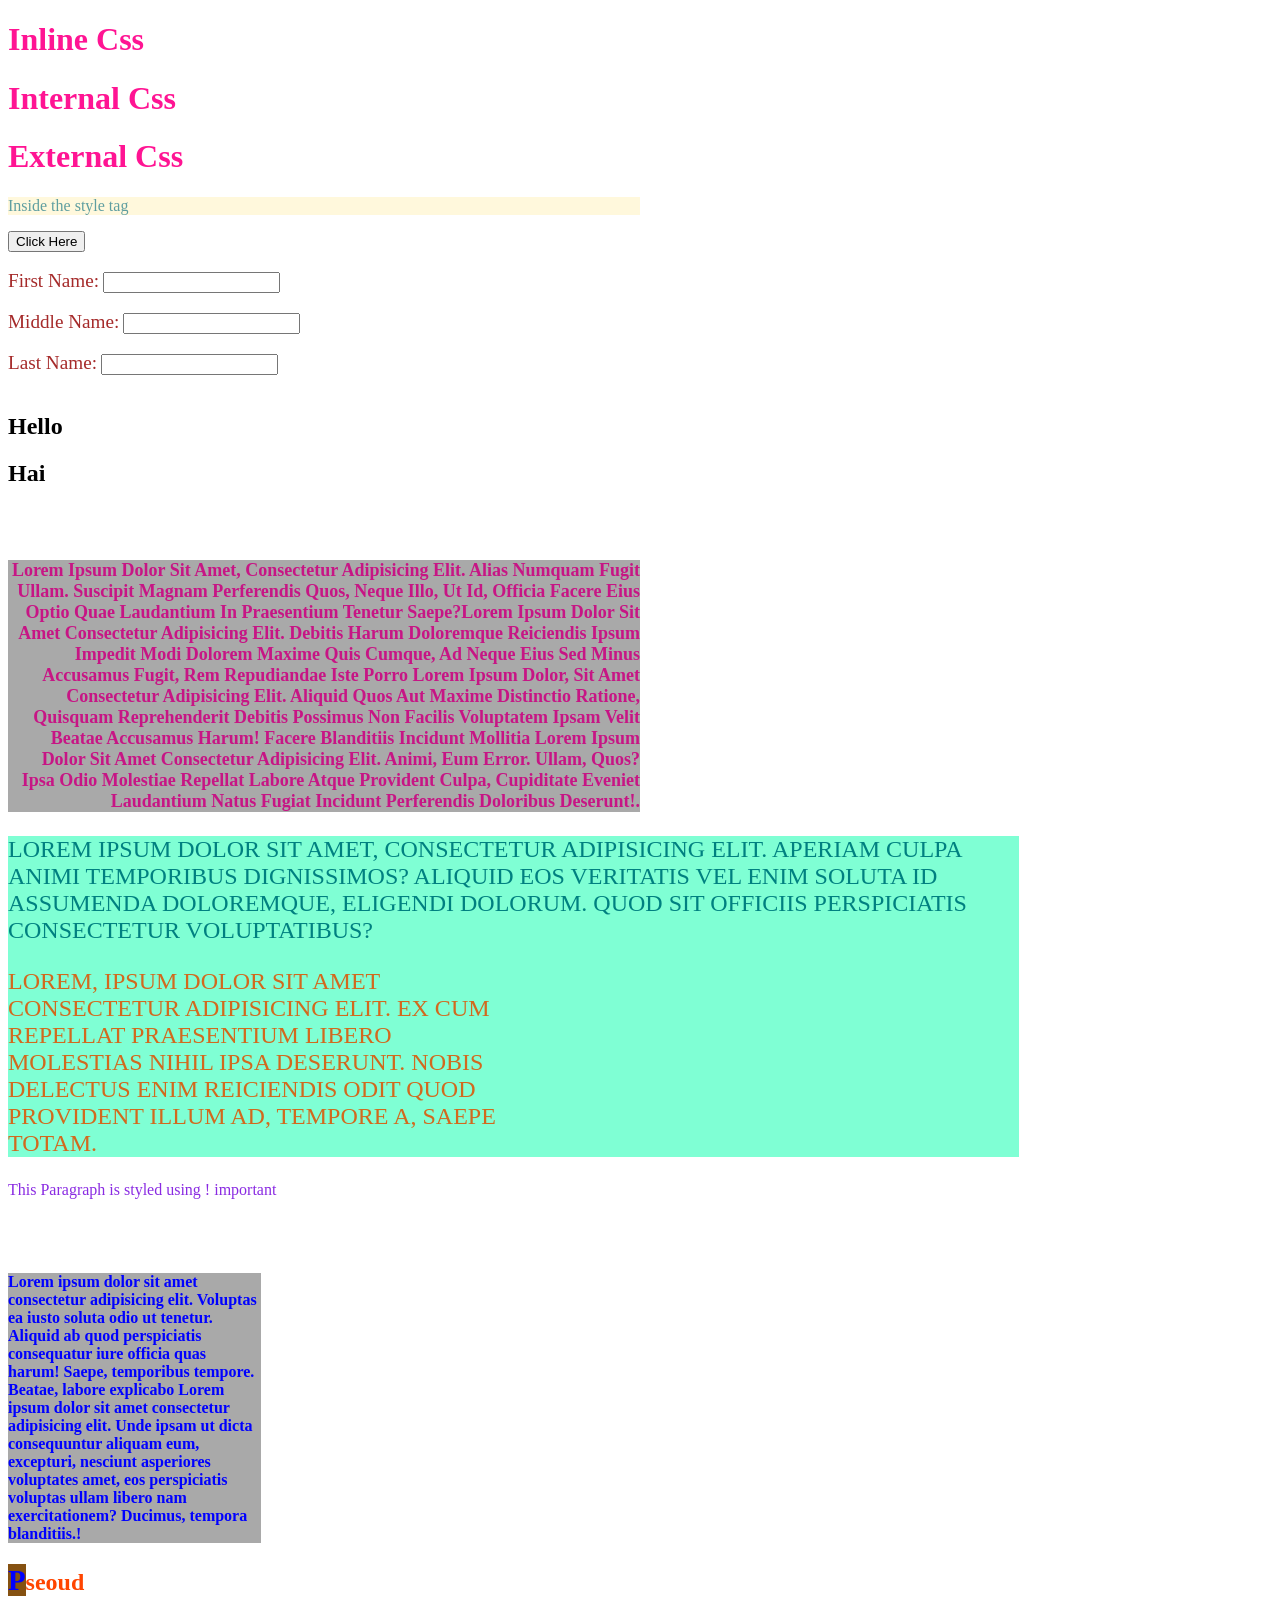
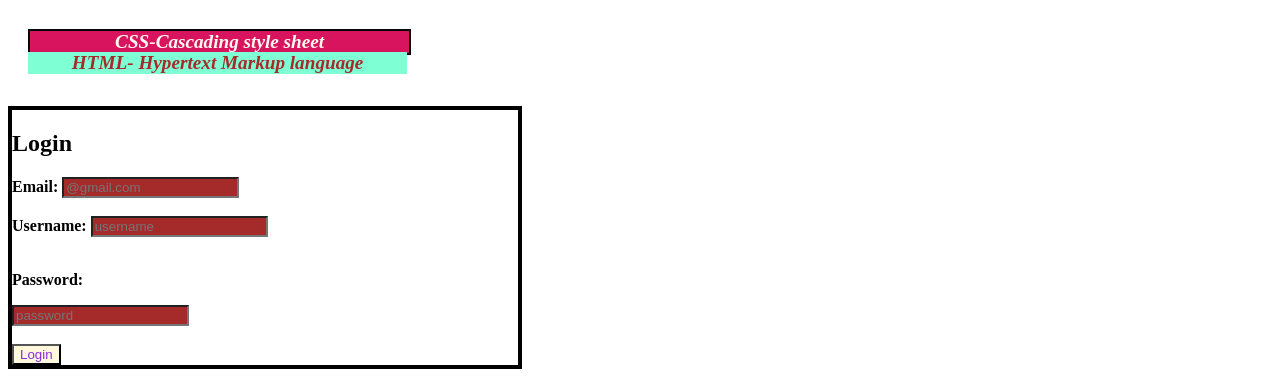
<file: 09-01-2026/index.html>
<!DOCTYPE html>
<html lang="en">

<head>
    <meta charset="UTF-8">
    <meta name="viewport" content="width=device-width, initial-scale=1.0">
    <title>Document</title>
    <link rel="stylesheet" href="./index.css">
    <style>
        button:hover {
            color: blue;
            font-size: larger;
            background-color: aquamarine;
        }

        input:hover {
            color: blueviolet;
            background-color: aquamarine;
            font-size: larger;
        }

        h2::before {
            color: blue;
            background-color: antiquewhite;

        }

        .box {
            color: cadetblue;
            background-color: cornsilk;
        }


        .cls {
            color: lawngreen !important
        }
    </style>

</head>

<body>
    <h1 style="color: deeppink;">Inline Css</h1>
    <h1 style="color: deeppink;">Internal Css</h1>
    <h1 style="color: deeppink;">External Css</h1>

    <div class="box" style="width:50%">
        <p>Inside the style tag</p>
    </div>

    <button>Click Here</button>

    <br>
    <br>

    <label style="color: brown; font-size: larger; font-family: 'Times New Roman', Times, serif;">First Name:</label>
    <input type="text" value="">
    <br>
    <br>
    <label style="color: brown;  font-size: larger; font-family: 'Times New Roman', Times, serif;">Middle Name:</label>
    <input type="text" value="">
    <br>
    <br>
    <label style="color: brown;  font-size: larger; font-family: 'Times New Roman', Times, serif;">Last Name:</label>
    <input type="text" value="">

    <br>
    <br>

    <h2>Hello</h2>
    <h2>Hai</h2>

    <br>
    <br>

    <h3 style="color:mediumvioletred; background-color:darkgray; font-size:large; 
        font-family: 'Times New Roman', Times, serif; text-align:right; text-transform: capitalize; width:50% ">
        Lorem ipsum dolor sit amet, consectetur adipisicing elit. Alias numquam fugit ullam. Suscipit magnam
        perferendis
        quos, neque illo, ut id, officia facere eius optio quae laudantium in praesentium tenetur saepe?Lorem ipsum
        dolor sit amet consectetur adipisicing elit. Debitis harum doloremque reiciendis ipsum impedit modi dolorem
        maxime quis cumque, ad neque eius sed minus accusamus fugit, rem repudiandae iste porro Lorem ipsum dolor, sit
        amet consectetur adipisicing elit. Aliquid quos aut maxime distinctio ratione, quisquam reprehenderit debitis
        possimus non facilis voluptatem ipsam velit beatae accusamus harum! Facere blanditiis incidunt mollitia Lorem
        ipsum dolor sit amet consectetur adipisicing elit. Animi, eum error. Ullam, quos? Ipsa odio molestiae repellat
        labore atque provident culpa, cupiditate eveniet laudantium natus fugiat incidunt perferendis doloribus
        deserunt!.</h3>

    <div style="color:teal; background-color:aquamarine; font-size:x-large; 
        font-family:cursive 'Times New Roman', Times, serif; text-align:left; text-transform:uppercase; width:80% ">
        <p>Lorem ipsum dolor sit amet, consectetur adipisicing elit. Aperiam culpa animi temporibus
            dignissimos? Aliquid eos veritatis vel enim soluta id assumenda doloremque, eligendi dolorum. Quod sit
            officiis perspiciatis consectetur voluptatibus?</p>

        <p style="width:50%; color: chocolate;"> Lorem, ipsum dolor sit amet consectetur adipisicing elit. Ex cum
            repellat praesentium libero molestias nihil ipsa deserunt. Nobis delectus enim reiciendis odit quod
            provident illum ad, tempore a, saepe totam.</p>

    </div>

    <!-- <h1>! important </h1> -->

    <p id="id" class="cls" style="color: rgb(35, 109, 32) ;">This Paragraph is styled using ! important</p>

    <br>
    <br>

    <h4 id="id1" class="text">Lorem ipsum dolor sit amet consectetur adipisicing elit. Voluptas ea iusto soluta odio ut
        tenetur. Aliquid ab
        quod perspiciatis consequatur iure officia quas harum! Saepe, temporibus tempore. Beatae, labore explicabo Lorem
        ipsum dolor sit amet consectetur adipisicing elit. Unde ipsam ut dicta consequuntur aliquam eum, excepturi,
        nesciunt asperiores voluptates amet, eos perspiciatis voluptas ullam libero nam exercitationem? Ducimus, tempora
        blanditiis.!</h4>

    <h2 class="a">Pseoud</h2>

    <h5
        style="color: floralwhite; background-color:rgb(216, 20, 95);width:30%; font-size: larger; font-style: italic; text-align: center; border: 2px solid rgb(7, 7, 7); margin-left: 20px;">
        CSS-Cascading style sheet
    
    </h5>

    <h5
        style="color:brown; background-color: aquamarine; font-size: larger; font-style: italic; width:30%; margin-top: -35px; text-align: center; margin-left:20px ;">
        HTML- Hypertext Markup language
    
    </h5>

    <div style="border: 4px solid black; width:40%">
        <h2>Login</h2>

        <label style="color:black"><b>Email:</b></label>
        <input style="color:white; background-color: brown ;"type="email" placeholder="@gmail.com">

        <br>
        <br>

        <label style="color:black"><b>Username:</b></label>
        <input style="color:white; background-color: brown ;" type="text" placeholder="username">

        <br>
        <br>

        <label style="color:black"><p><b>Password:</b></p></label>
        <input style="color:white; background-color: brown;" type="password" placeholder="password">

        <br>
        <br>
        
        <button style="color:blueviolet; background-color: cornsilk;">Login</button>

    </div>


</body>

</html>
</file>
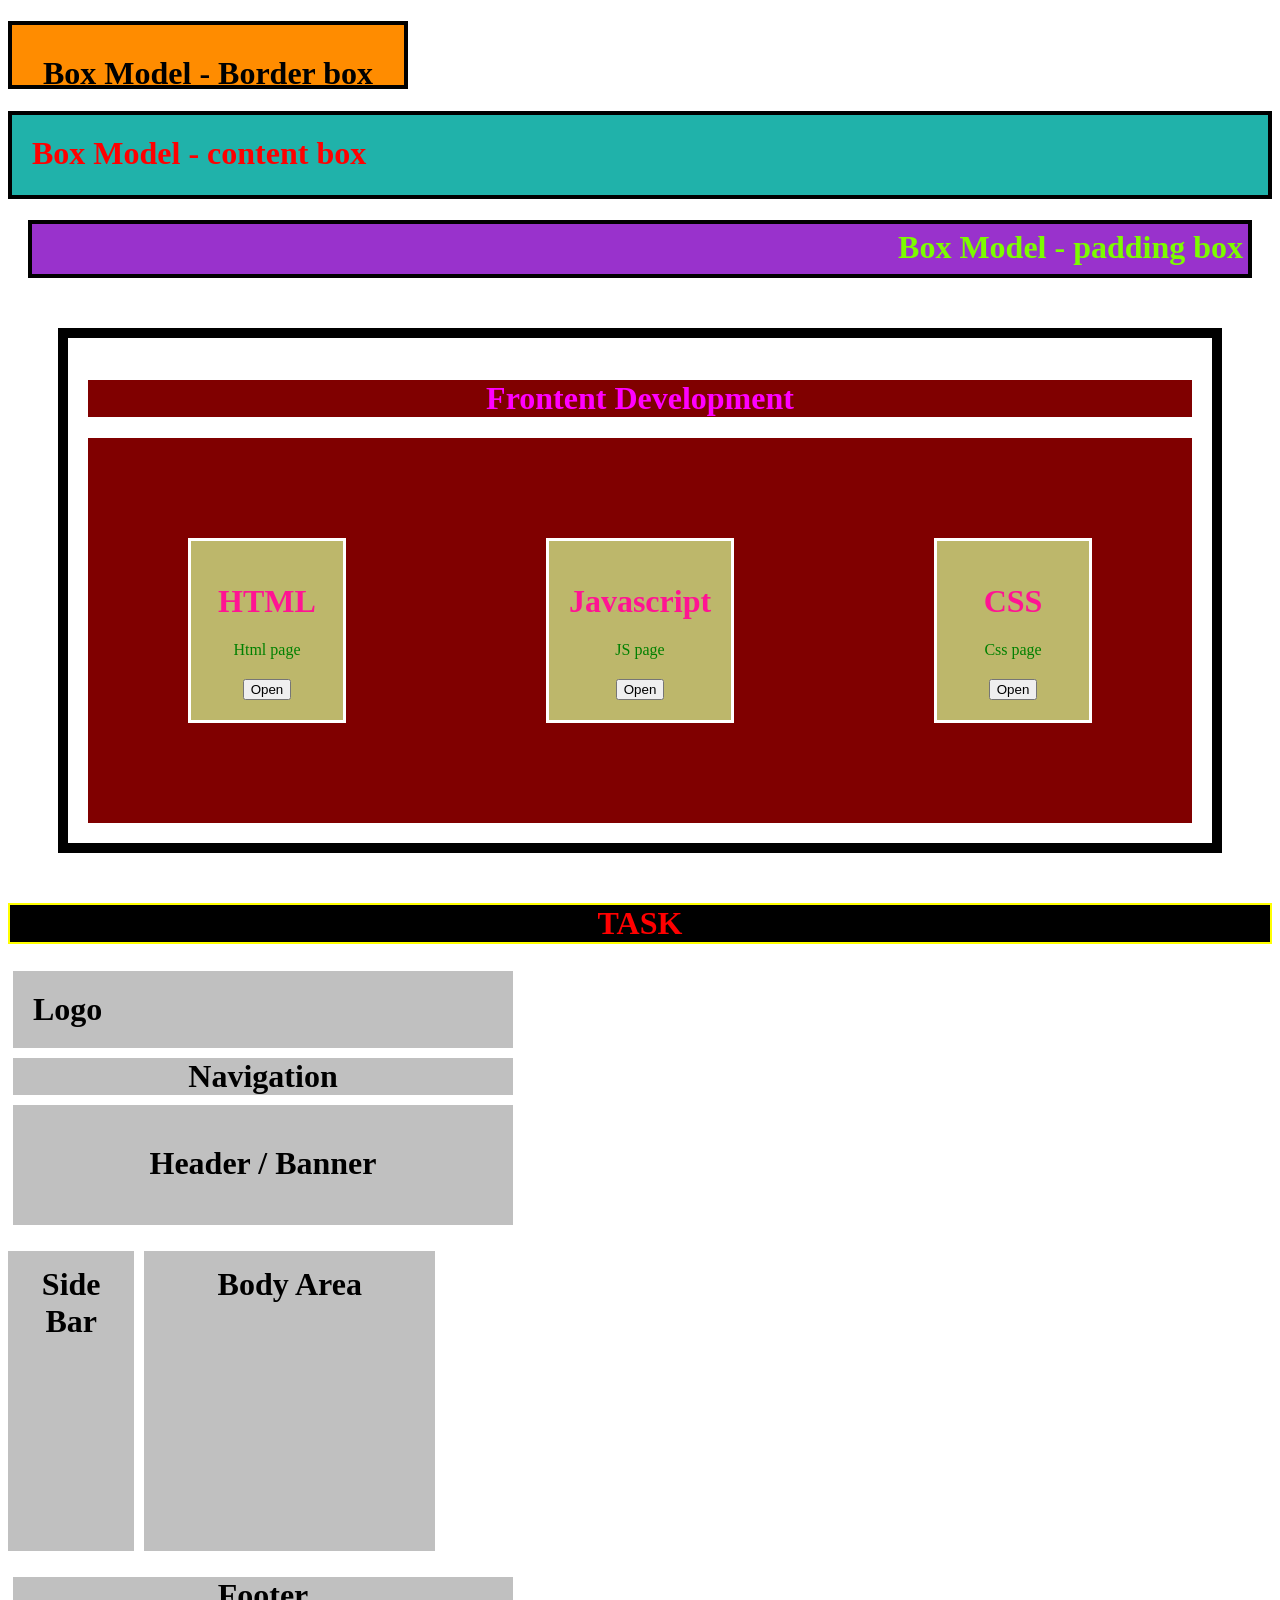
<file: 12-01-2026/index.html>
<!DOCTYPE html>
<html lang="en">
<head>
    <meta charset="UTF-8">
    <meta name="viewport" content="width=device-width, initial-scale=1.0">
    <title>css</title>
    <link rel="stylesheet" href="./index.css">

    <style>

        /* body{
                background-color: aquamarine;
                font-family:monospace;
            } */

            #id1{
                 
                /* color:red; */
                background-color: darkorange;
                width: 400px;
                height: 50px;
                padding: 30px;
                border: 4px solid black;
                box-sizing: border-box;
            }

            #id2{

                color:red;
                background-color:lightseagreen;
                min-width: 200px;
                min-height: 40px;
                padding: 20px;
                border: 4px solid black;
                box-sizing: content-box;
            }
          
            #id3{

                color:lawngreen;
                background-color:darkorchid;
                min-width: 200px;
                min-height: 40px;
                padding: 20px;
                border: 4px solid black;
                padding: 5px;
                margin: 20px;
            }

            .a1{
                color: deeppink;
                width: 500px;
                padding: 20px;
                border: 3px solid white;
                margin: 100px;
                background-color: darkkhaki;
                text-align: center;
            }

            .a1 h2{
                color: fuchsia;
                margin-left: 20px;
            }

            .a1 p{

                margin-bottom: 20px;
                color:green
            }

            button:hover{

                color: blue;
                background-color: cornflowerblue;
            }

/*  */
             .b1{
                color: deeppink;
                width: 500px;
                padding: 20px;
                border: 3px solid white;
                margin: 100px;
                background-color: darkkhaki;
                text-align: center;
            }

            .b1 h2{
                color: fuchsia;
                margin-left: 20px;
            }

            .b1 p{

                margin-bottom: 20px;
                color:green
            }

            

            /*  */

             .c1{
                color: deeppink;
                width: 500px;
                padding: 20px;
                border: 3px solid white;
                margin: 100px;
                background-color: darkkhaki;
                text-align: center; 
            }

            .c1 h2{
                color: fuchsia;
                margin-left: 20px;
            }

            .c1 p{

                margin-bottom: 20px;
                color:green
            } 

            /*  */

            .sub{

                display:flex;
                background-color:maroon;
                justify-content: flex-end;
                align-items: center
                
            }

         
        
        </style>

</head>
<body>
         
       <h1 id="id1" style="text-align: center;">Box Model - Border box </h1>

       <h1 id="id2" style="text-align:left;">Box Model - content box </h1>

       <h1 id="id3" style="text-align: right;">Box Model - padding box </h1>
        
       <div id="web">

        <h1 style="color:fuchsia; background-color:maroon; text-align: center;">Frontent Development</h1>
       

      <div class="sub">

       

       <div class="a1">

        <h1>HTML</h1>
        <p>Html page</p>
        <button>Open</button>
        

    </div>

    <div class="b1">

        <h1>Javascript</h1>
        <p>JS page</p>
        <button>Open</button>

    </div>

    <div class="c1">

        <h1>CSS</h1>
        <p>Css page</p>
        <button>Open</button>

    </div>

     </div>
          </div>

          <!-- TASK-1 -->

          <h1 style="color: red; background-color: black; border: 2px solid yellow; text-align: center;">TASK</h1>
            
            <div class="a">
                <h1 class="l">Logo</h1>
                <h1 class="n">Navigation</h1>
                <h1 class="h">Header / Banner</h1>
            </div>

            <div class="b" >

                <h1 class="s" style="text-align: center;">Side Bar</h1>
                <h1 class="r">Body Area</h1>


            </div>

            <div class="c">

                <h1 class="f">Footer</h1>


            </div>

</body>
</html>
</file>
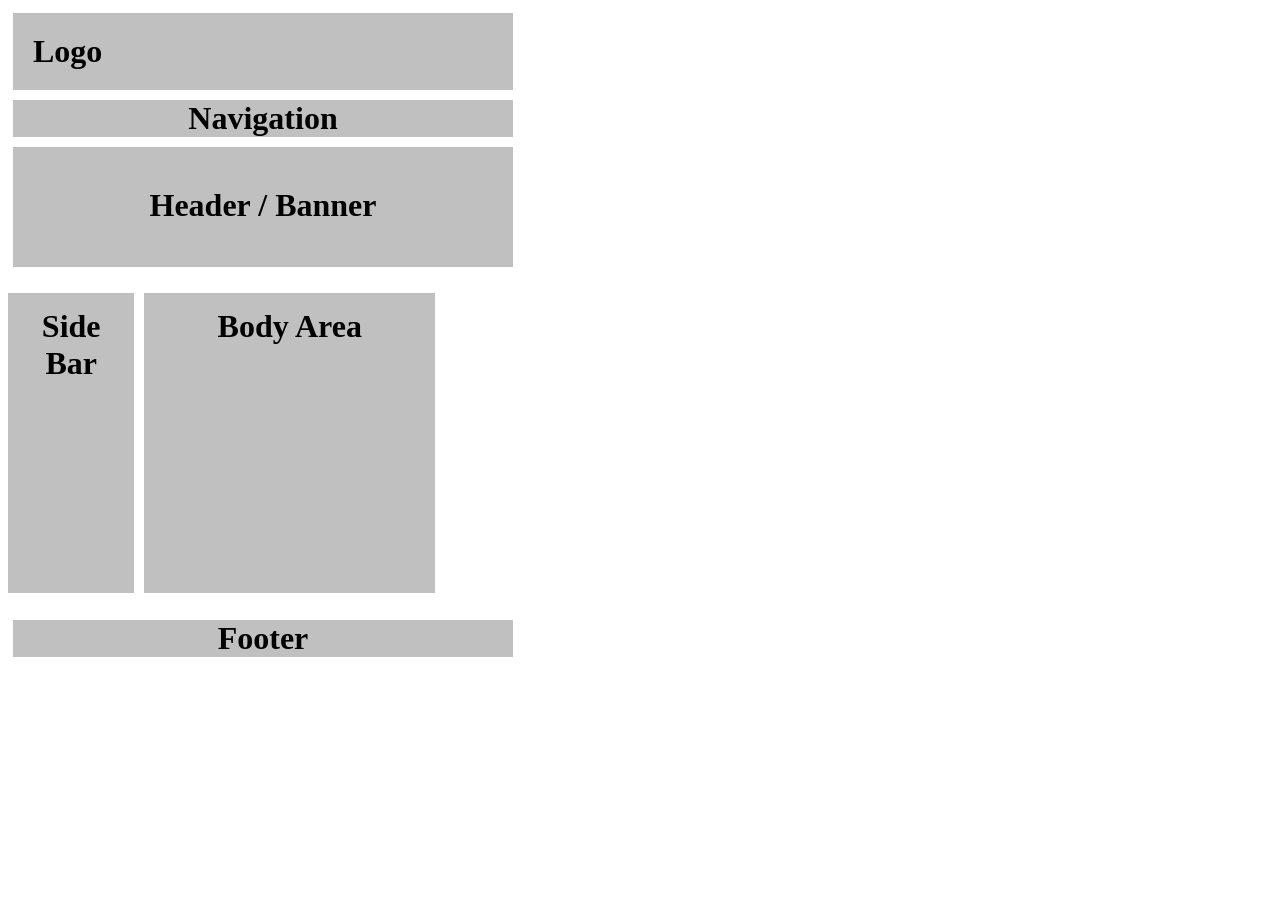
<file: 12-10-2026(Task)/index.html>
<!DOCTYPE html>
<html lang="en">
<head>
    <meta charset="UTF-8">
    <meta name="viewport" content="width=device-width, initial-scale=1.0">
    <title>Document</title>
    <style>
    
    .a{
        display: flex;
        flex-direction: column;

    }
       
    .l{
        box-sizing: border-box;
        background-color: silver;
        text-align: left;
        max-width: 500px;
        padding: 20px;
        margin:5px;
    }

    .n{

        box-sizing: border-box;
        background-color: silver;
        text-align: center;
        max-width: 500px;
        margin: 5px;

    }

    .h{

        box-sizing: border-box;
        background-color: silver;
        text-align: center;
        width: 500px;
        height: 120px;
        padding: 40px;
        margin: 5px;

    }

    .b{

        display: flex;
        flex-direction: row;
        
    }


    .s{

        box-sizing: border-box;
        background-color: silver;
        text-align: center;
        height: 300px;
        width: 10%;
        padding: 15px;
        margin-right:5px ;
        

    }

    .r{

        box-sizing: border-box;
        background-color: silver;
        text-align: center;
        height: 300px;
        width: 23%; 
        padding : 15px;
        margin-left: 5px;
        

    }

    .c{
        display: flex;
        flex-direction: column;
    }

    .f{

        box-sizing: border-box;
        background-color: silver;
        text-align: center;
        max-width: 500px;
        margin: 5px;

    }
   
  </style>

</head>
<body>
              
    <div class="a">

                <h1 class="l">Logo</h1>
                <h1 class="n">Navigation</h1>
                <h1 class="h">Header / Banner</h1>

            </div>

            <div class="b" >

                <h1 class="s">Side Bar</h1>
                <h1 class="r">Body Area</h1>
            
            </div>

            <div class="c">

                <h1 class="f">Footer</h1>


            </div>


</body>
</html>
</file>
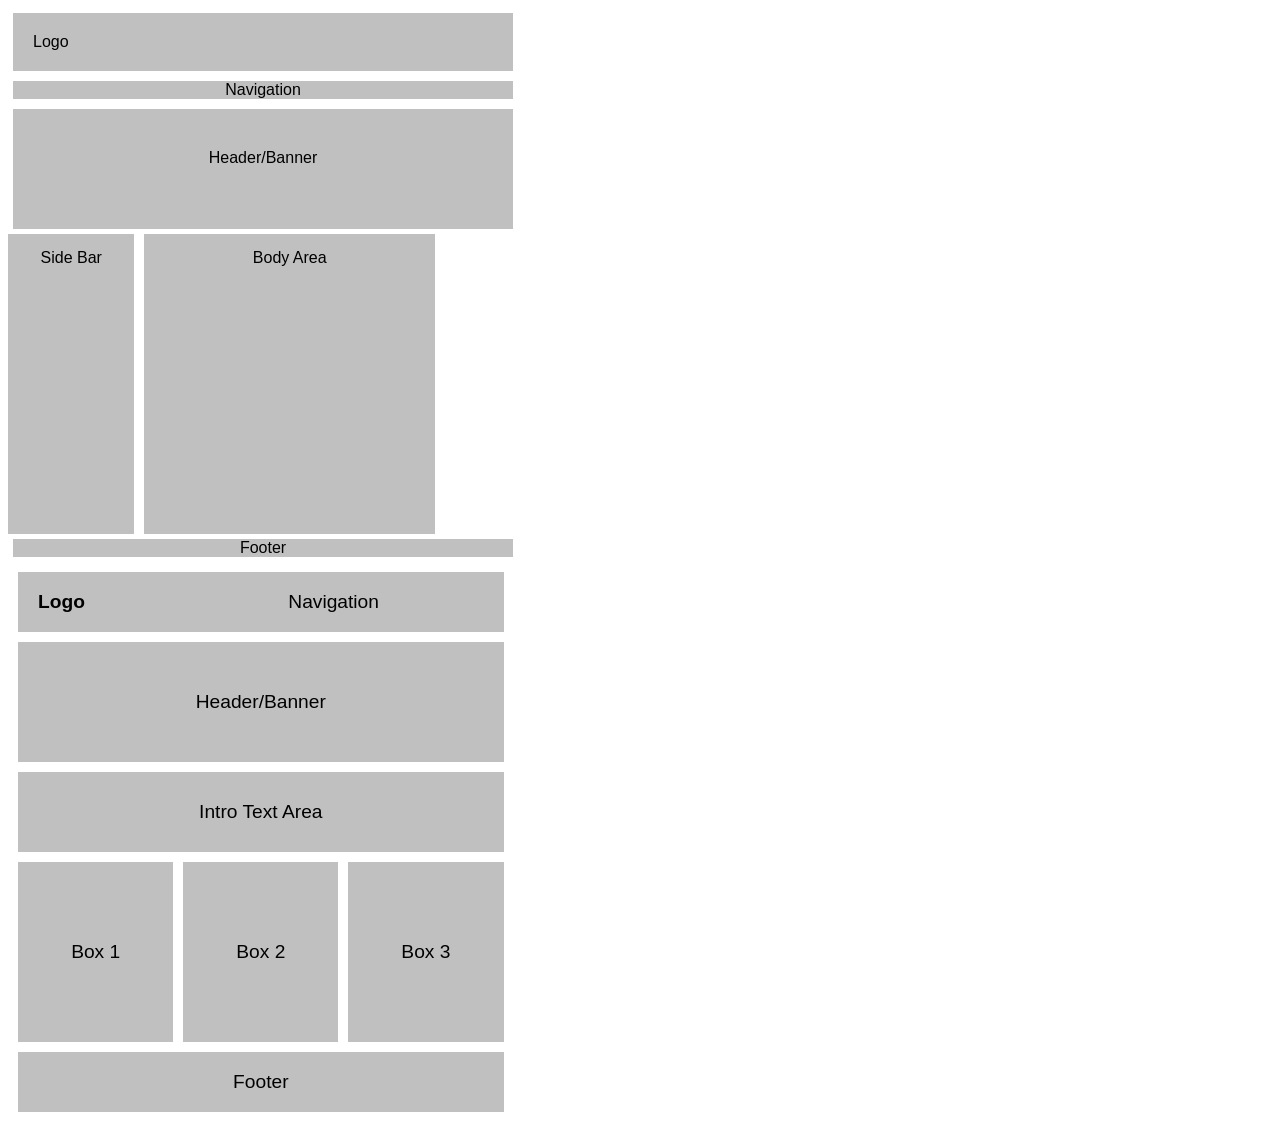
<file: 13-01-2026/index.html>
<!DOCTYPE html>
<html lang="en">
<head>
    <meta charset="UTF-8">
    <meta name="viewport" content="width=device-width, initial-scale=1.0">
    <title>Document</title>
    <link rel="stylesheet" href="./index.css">
    <style>

    .a{
        display: flex;
        flex-direction: column;

    }
       
    .l{
        box-sizing: border-box;
        background-color: silver;
        text-align: left;
        max-width: 500px;
        padding: 20px;
        margin:5px;
    }

    .n{

        box-sizing: border-box;
        background-color: silver;
        text-align: center;
        max-width: 500px;
        margin: 5px;

    }

    .h{

        box-sizing: border-box;
        background-color: silver;
        text-align: center;
        width: 500px;
        height: 120px;
        padding: 40px;
        margin: 5px;

    }

    .b{

        display: flex;
        flex-direction: row;
        
    }


    .s{

        box-sizing: border-box;
        background-color: silver;
        text-align: center;
        height: 300px;
        width: 10%;
        padding: 15px;
        margin-right:5px ;
        justify-content: center;
        

    }

    .r{

        box-sizing: border-box;
        background-color: silver;
        text-align: center;
        height: 300px;
        width: 23%; 
        padding : 15px;
        margin-left: 5px;
        

    }

    .c{
        display: flex;
        flex-direction: column;
    }

    .f{

        box-sizing: border-box;
        background-color: silver;
        text-align: center;
        max-width: 500px;
        margin: 5px;

    }
   

   
  </style>



</head>
<body>
     <!-- TASK 1 -->
     
     <!-- <div style="display: flex; flex-direction: row; align-content: center;"> -->

     <!-- <div style="display: flex; flex-direction: column; align-content: center;" > -->


           <div class="a">
            <div class="l">Logo</div>
            <div class="n">Navigation</div>
            <div class="h">Header/Banner</div>
            </div>

            <div class="b">

                <div class="s">Side Bar</div>
                <div class="r">Body Area</div>
            
            </div>

            <div class="c">

                <div class="f">Footer</div>


            </div>
     <!-- </div> -->

     <!--TASK 2-->
     
     
        <div style=" font-size: larger; width: 40%;">
            <div class="top">
                <div class="logo">Logo</div>
                <div class="nav">Navigation</div>
            </div>

            <div class="head">Header/Banner</div>

            <div class="intro">Intro Text Area</div>

            <div class="box123">
                <div class="box">Box 1</div>
                <div class="box">Box 2</div>
                <div class="box">Box 3</div>
            </div>

            <div class="footer">Footer</div>

            </div>

           


           









</body>
</html>
</file>
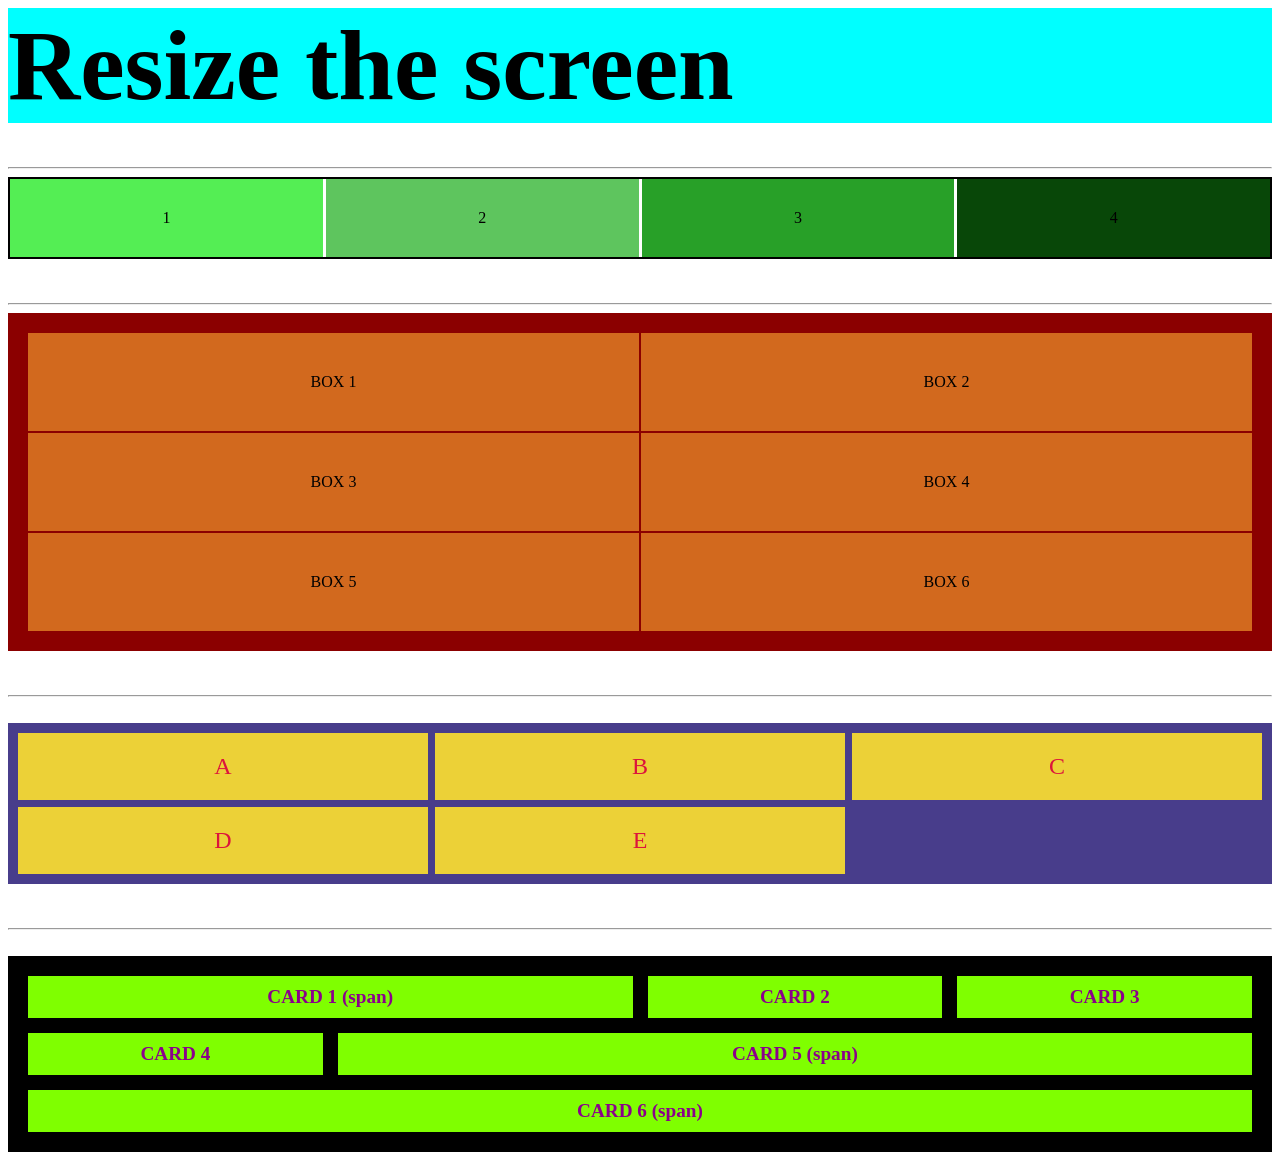
<file: 21-01-2026/index.html>
<!DOCTYPE html>
<html lang="en">
<head>
    <meta charset="UTF-8">
    <meta name="viewport" content="width=device-width, initial-scale=1.0">
    <title>Document</title>
    <link rel="stylesheet" href="./index.css">

    <style>
     .a{
        display: grid;
        align-items: center;
        background-color: aqua;
        font-size: 100px;
        font-weight: bolder;
     }
     @media (max-width: 600px){
        .a{
            background-color: blue;
        }
     }

     @media(min-width: 610px) and (max-width:992px){
        .a{
            background-color: blueviolet;
        }
     }
    </style>
</head>
<body>

    <div class="a">Resize the screen</div>

    <br>
    <br>
    <hr>
    
    
    <div class="container">
        <div class="item1">1</div>
        <div class="item2">2</div>
        <div class="item3">3</div>
        <div class="item4">4</div>
    </div>

    <br>
    <br>
    <hr>

    <div class="b">

        <div class="box">BOX 1</div>
        <div class="box">BOX 2</div>
        <div class="box">BOX 3</div>
        <div class="box">BOX 4</div>
        <div class="box">BOX 5</div>
        <div class="box">BOX 6</div>

    </div>

    <br>
    <br>
    <hr>
    <br>
    <!-- Orentation types - Portrait, Landscape -->

    <div id="type">

        <div class="o">A</div>
        <div class="o">B</div>
        <div class="o">C</div>
        <div class="o">D</div>
        <div class="o">E</div>

    </div>

    <br>
    <br>
    <hr>
    <br>

    <!--   -->

     <div class="dashboard">

        <div class="card card1">CARD 1 (span)</div>
        <div class="card">CARD 2</div>
        <div class="card">CARD 3</div>
        <div class="card">CARD 4</div>
        <div class="card card2">CARD 5 (span)</div>
        <div class="card card3">CARD 6 (span)</div>
        

    </div>

    
    

    
</body>
</html>
</file>
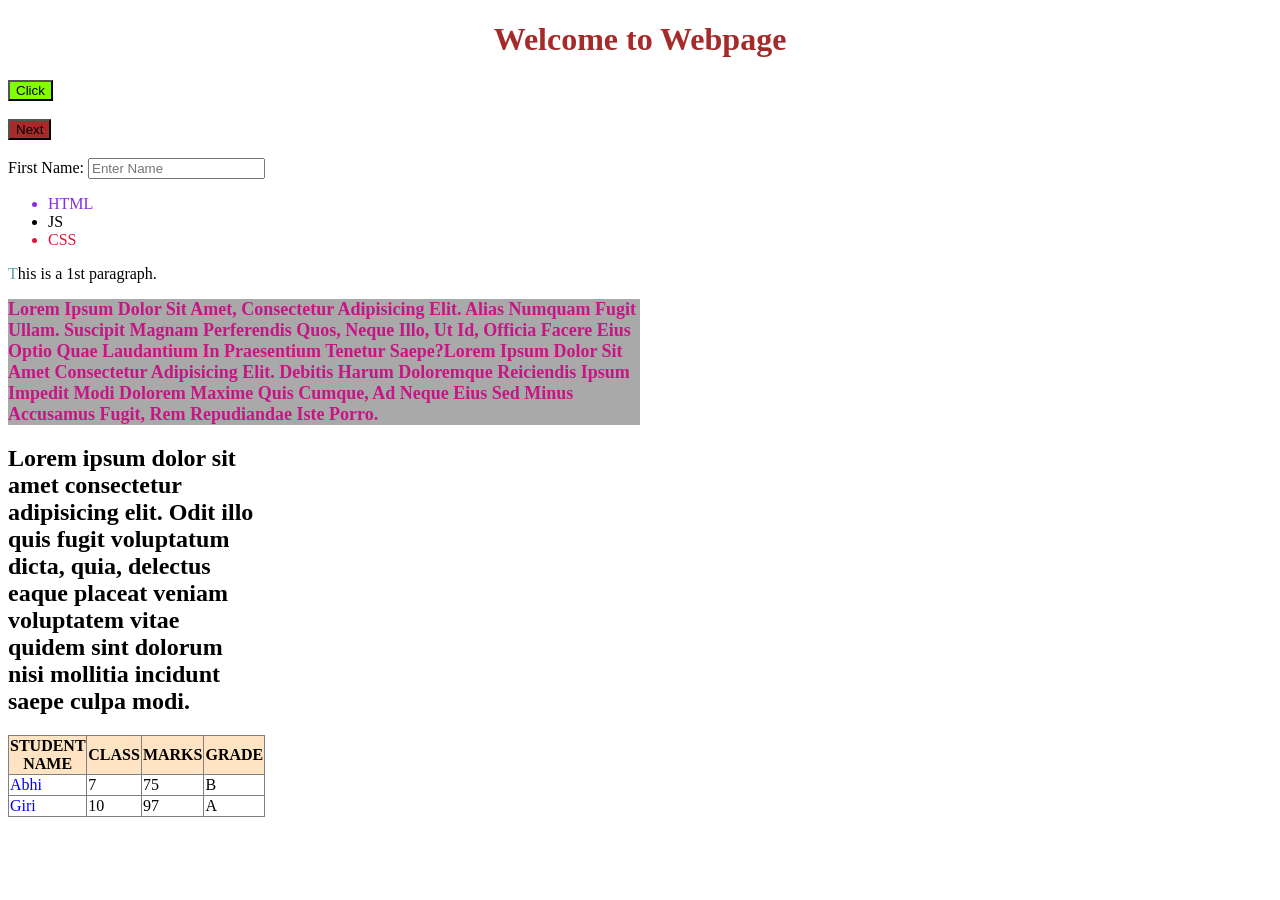
<file: 8-1-2026/index.html>
<!DOCTYPE html>
<html lang="en">

<head>
    <meta charset="UTF-8">
    <meta name="viewport" content="width=device-width, initial-scale=1.0">
    <title>Document</title>
    <link rel="stylesheet" href="./index.css">
    <style>
        button:hover {
            background-color: darkorange;
        }

        button {
            color: rgb(85, 83, 54);
            background-color: rgb(77, 167, 25);
        }

        .clk {
            color: black;
            background-color: chartreuse;
        }

        .next {
            color: black;
            background-color: brown;
        }

        input:focus {
            color: lawngreen;
            background-color: darkcyan;
        }

        li:first-child {
            color: blueviolet;
        }

        li:last-child {
            color: crimson;
        }
    </style>
</head>

<body>
    <h1 style="color: brown; text-align: center;">Welcome to Webpage</h1>
    <div>
        <button class="clk">Click</button>
    </div>
    <br>

    <div>
        <button class="next">Next</button>
    </div>
    <br>

    <label>First Name:</label>
    <input type="text" placeholder="Enter Name">

    <ul>
        <li>HTML</li>
        <li>JS</li>
        <li>CSS</li>
    </ul>

    <p>
        This is a 1st paragraph.
    </p>

    <div>
        <h2 style="color:mediumvioletred; background-color:darkgray; font-size:large; 
        font-family: 'Times New Roman', Times, serif; text-align:left; text-transform: capitalize; width:50% ">
            Lorem ipsum dolor sit amet, consectetur adipisicing elit. Alias numquam fugit ullam. Suscipit magnam
            perferendis
            quos, neque illo, ut id, officia facere eius optio quae laudantium in praesentium tenetur saepe?Lorem ipsum
            dolor sit amet consectetur adipisicing elit. Debitis harum doloremque reiciendis ipsum impedit modi dolorem
            maxime quis cumque, ad neque eius sed minus accusamus fugit, rem repudiandae iste porro.</h2>
        
        <h2 style="width:20%">Lorem ipsum dolor sit amet consectetur adipisicing elit. Odit illo quis fugit voluptatum
            dicta, quia, delectus eaque placeat veniam voluptatem vitae quidem sint dolorum nisi mollitia incidunt saepe
            culpa modi.</h2>
    </div>

    <table border="1" style="border-collapse:  collapse; width: 2px;">
        <tr style="background-color: bisque;">
            <th>STUDENT NAME</th>
            <th>CLASS</th>
            <th>MARKS</th>
            <th>GRADE</th>
        </tr>
        <tr>
            <td style="color: blue;">Abhi</td>
            <td>7</td>
            <td>75</td>
            <td>B</td>
        </tr>
        <tr>
            <td style="color: blue;">Giri</td>
            <td>10</td>
            <td>97</td>
            <td>A</td>
        </tr>


    </table>

    


</body>

</html>
</file>
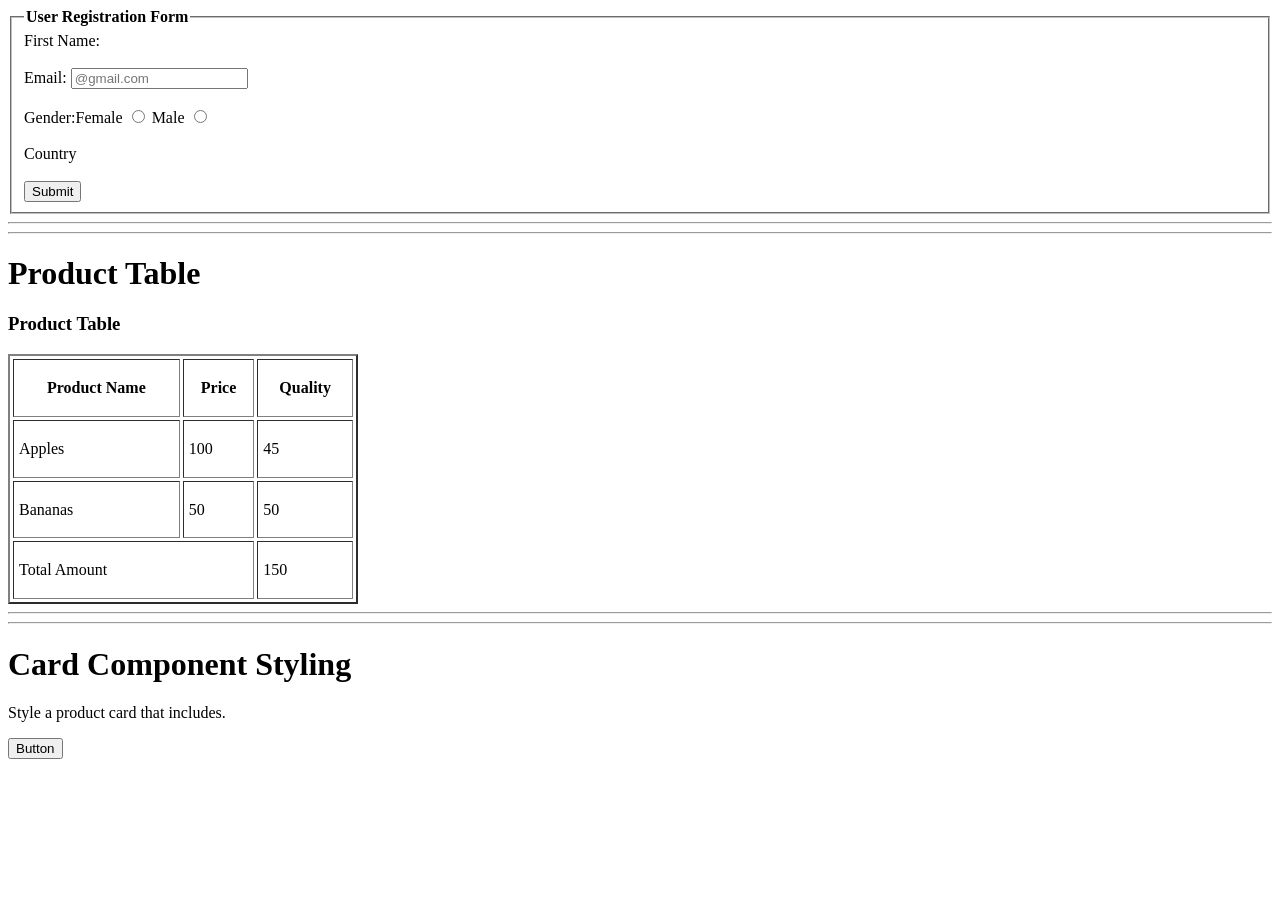
<file: ASSESSMENT -2/index.html>
<!DOCTYPE html>
<html lang="en">
<head>
    <meta charset="UTF-8">
    <meta name="viewport" content="width=device-width, initial-scale=1.0">
    <title>Document</title>
    <script src="./index.js"></script>
</head>
<body>

<fieldset>

<legend><strong>User Registration Form</strong></legend>

<label>First Name:</label>
<intype="text" value="">

<br>
<br>

<label>Email:</label>
<input type="text" placeholder="@gmail.com">

<br>
<br>

<label>Gender:Female</label>
<input type="radio" placeholder="Female">

<label>Male</label>
<input type="radio" placeholder="Male">

<br>
<br>
<label>Country</label>
<!-- <Select>
    <option>India</option>
    <option>USA</option>
    <option>UK</option>
</Select> -->

<br>
<br>
<input type="submit" value="Submit">

</fieldset>


<hr>
<hr>

<h1>Product Table</h1>

<table border="2" cellpadding="5" cellspacing="3" width="350" height="250">
<h3>Product Table</h3>
        <tr>
            <th>Product Name</th>
            <th>Price</th>
            <th>Quality</th>
        </tr>
        <tr>
            <td>Apples</td>
            <td>100</td>
            <td>45</td>
        </tr>
        <tr>
            <td>Bananas</td>
            <td>50</td>
            <td>50</td>
        </tr>
          <td colspan="2">Total Amount</td>
            <td>150</td>
        </tr>
    </table>


    <hr>
    <hr>

     <h1>Card Component Styling</h1>

    <!-- <div class="card" style="width: 50%; border: 2px solid black; height: 100%; padding: 50px;"> -->
        
        <!-- <h1 style="colour:blue; align-items: center;">Procuct Card Title</h1> -->
        <p>Style a product card that includes.</p>
        <button>Button</button>
        <br>

    </div>
    
</body>
</html>
</file>
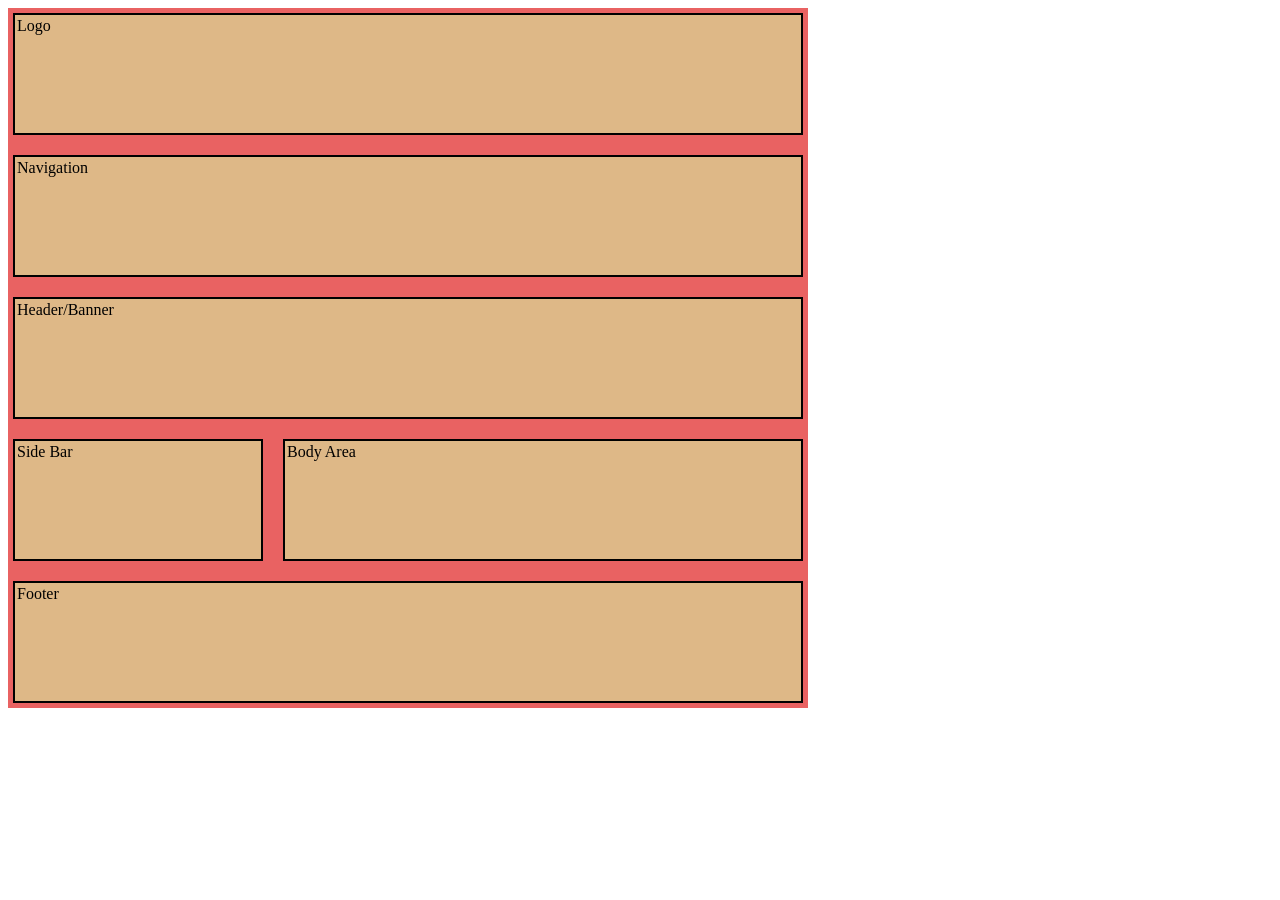
<file: Grid/index.html>
<!DOCTYPE html>
<html lang="en">
<head>
    <meta charset="UTF-8">
    <meta name="viewport" content="width=device-width, initial-scale=1.0">
    <title>GRID</title>
    <style>
        #row{
            grid-template-columns: 1fr 1fr 1fr;
            grid-gap: 10px;
        }
    .l{
        background-color:burlywood;
        padding: 2px;
        margin: 5px;
        
        border: 2px solid black;
        grid-column: 1/4;
        grid-column-gap: 2px;
    }

    .n{
         background-color: burlywood;
        padding: 2px;
        margin: 5px;
        grid-column: 1/4;
        border: 2px solid black;
        grid-column-gap: 2px;
    }

    .h{
        background-color: burlywood;
        padding: 2px;
        margin: 5px;
        grid-column: 1/4;
        border: 2px solid black;
        grid-column-gap: 2px;
    }

    .s{
        background-color: burlywood;
        padding: 2px;
        margin: 5px;
        grid-column: 1/2;
        border: 2px solid black;
        grid-row-gap: 2px;
    }

    .r{
        background-color: burlywood;
        padding: 2px;
        margin: 5px;
        grid-column: 2/4;
        border: 2px solid black;
        grid-row-gap: 2px;

    }

    .f{
        background-color: burlywood;
        padding: 2px;
        margin: 5px;
        grid-column: 1/4;
        border: 2px solid black;
        grid-row-gap: 2px;
        /* text-align: center; */
        justify-content: space-around;
    }

    


    </style>
</head>
<body>
     <div style=" background-color: rgb(233, 98, 98); width:800px; height:700px; display: grid;" id="row">
     
            <div class="l">Logo</div>
            <div class="n">Navigation</div>
            <div class="h">Header/Banner</div>
            
            <div class="s">Side Bar</div>
            <div class="r">Body Area</div>
            
            <div class="f">Footer</div>


     
            </div>
</body>
</html>
</file>
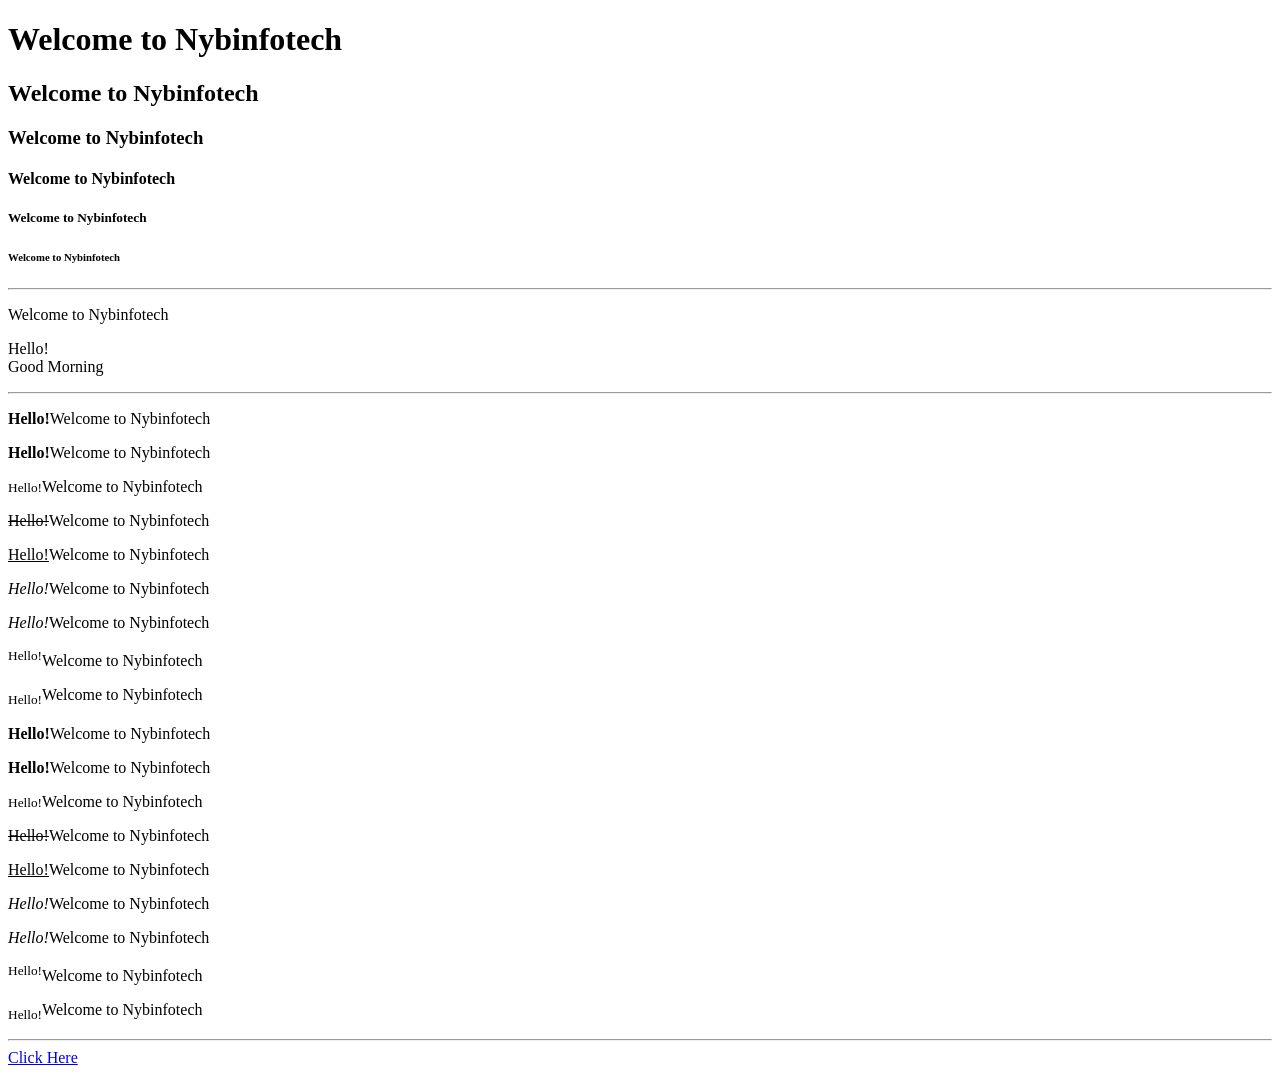
<file: HTML/index.html>
<!DOCTYPE html>

<html lang="en">

<head>
    <meta charset="UTF-8">
    <meta name="viewport" content="width=device-width, initial-scale=1.0">
   
    <title>Nybinfotech</title>

</head>

<body>
            <!-- HEADING TAGS  -->

    <h1>Welcome to Nybinfotech</h1>
    <h2>Welcome to Nybinfotech</h2>
    <h3>Welcome to Nybinfotech</h3>
    <h4>Welcome to Nybinfotech</h4>
    <h5>Welcome to Nybinfotech</h5>
    <h6>Welcome to Nybinfotech</h6>
    <hr>
           <!-- PARAGRAPH TAGS -->
    <p>Welcome to Nybinfotech</p>

    <p>Hello!<br>Good Morning</p>

    <hr>

        <P><strong>Hello!</strong>Welcome to Nybinfotech</P>
    <p><b>Hello!</b>Welcome to Nybinfotech</p> 
    <p><small>Hello!</small>Welcome to Nybinfotech</p>
    <p><del>Hello!</del>Welcome to Nybinfotech</p>
    <p><u>Hello!</u>Welcome to Nybinfotech</p>
    <P><i>Hello!</i>Welcome to Nybinfotech</P>
    <P><em>Hello!</em>Welcome to Nybinfotech</P>
    <p><sup>Hello!</sup>Welcome to Nybinfotech</p>
    <P></P><sub>Hello!</sub>Welcome to Nybinfotech</p>

    <P><strong>Hello!</strong>Welcome to Nybinfotech</P>
    <p><b>Hello!</b>Welcome to Nybinfotech</p> 
    <p><small>Hello!</small>Welcome to Nybinfotech</p>
    <p><del>Hello!</del>Welcome to Nybinfotech</p>
    <p><u>Hello!</u>Welcome to Nybinfotech</p>
    <P><i>Hello!</i>Welcome to Nybinfotech</P>
    <P><em>Hello!</em>Welcome to Nybinfotech</P>
    <p><sup>Hello!</sup>Welcome to Nybinfotech</p>
    <P></P><sub>Hello!</sub>Welcome to Nybinfotech</p>

    <hr>

                 <!-- HYPERLINKS TAGS -->


    
    <!-- <a href="https://www.amazon.in"target="_blank">Click Here</a> -->

    <a href="https://www.amazon.in"target="_">Click Here</a>
 </body>
 </html>
</file>
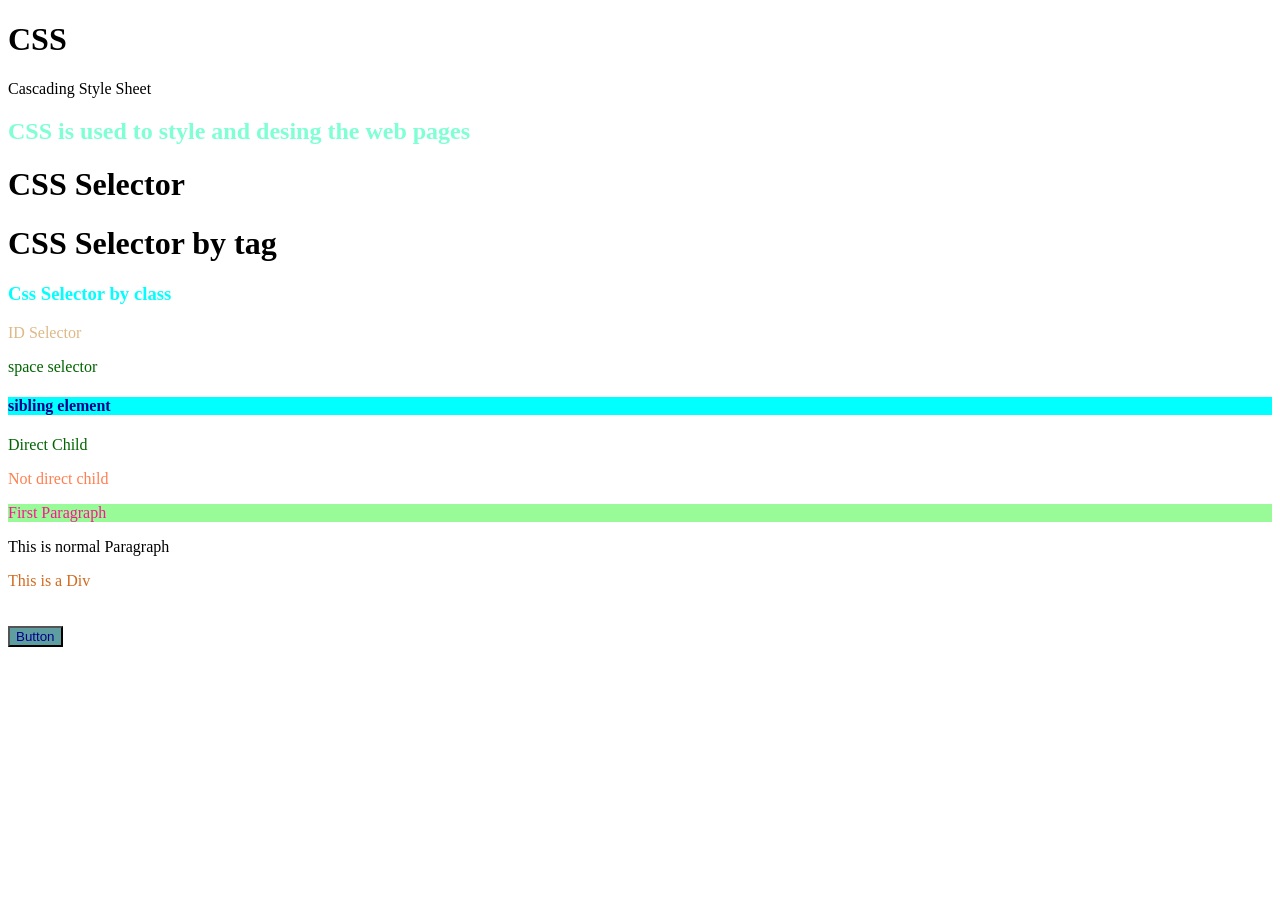
<file: 07-01-2026/CSS/index.html>
<!DOCTYPE html>
<html lang="en">
<head>
    <meta charset="UTF-8">
    <meta name="viewport" content="width=device-width, initial-scale=1.0">
    <title>CSS</title>
    <link rel="stylesheet" href="./index.css">

    <style>
    p {

        color: blue;

        }

    p {
        color:blueviolet;
    }
    
    h1, p{
        color: black;
    }

   *{
    color: chocolate;
   }
    </style>

</head>
<body>

    <!-- css Types- Inline, external, internal -->

    <h1>CSS</h1>
    <p>Cascading Style Sheet</p>
    <h2>CSS is used to style and desing the web pages</h2>

    <!-- <css selectors - tag, class, id -->

     <h1>CSS Selector</h1>
     <h1>CSS Selector by tag</h1>
     <h3 class="title">Css Selector by class</h3>
     <div id="main">ID Selector</div>
     
     <div>
        <p> space selector</p>
     </div>

     <h4>sibling element</h4>

   <!-- child selector -->

    <div>
        <p>Direct Child</p>
        <section>
            <p>Not direct child</p>
        </section>
    </div>

   <!-- tag and element (combined selector) -->

    <p class="one">First Paragraph</p>
    <p>This is normal Paragraph</p>
    <div class="one">This is a Div</div>

    <br>
    <br>

   <div>
    <button class="btn">Button</button>
   </div>


  

     
</body>
</html>
</file>
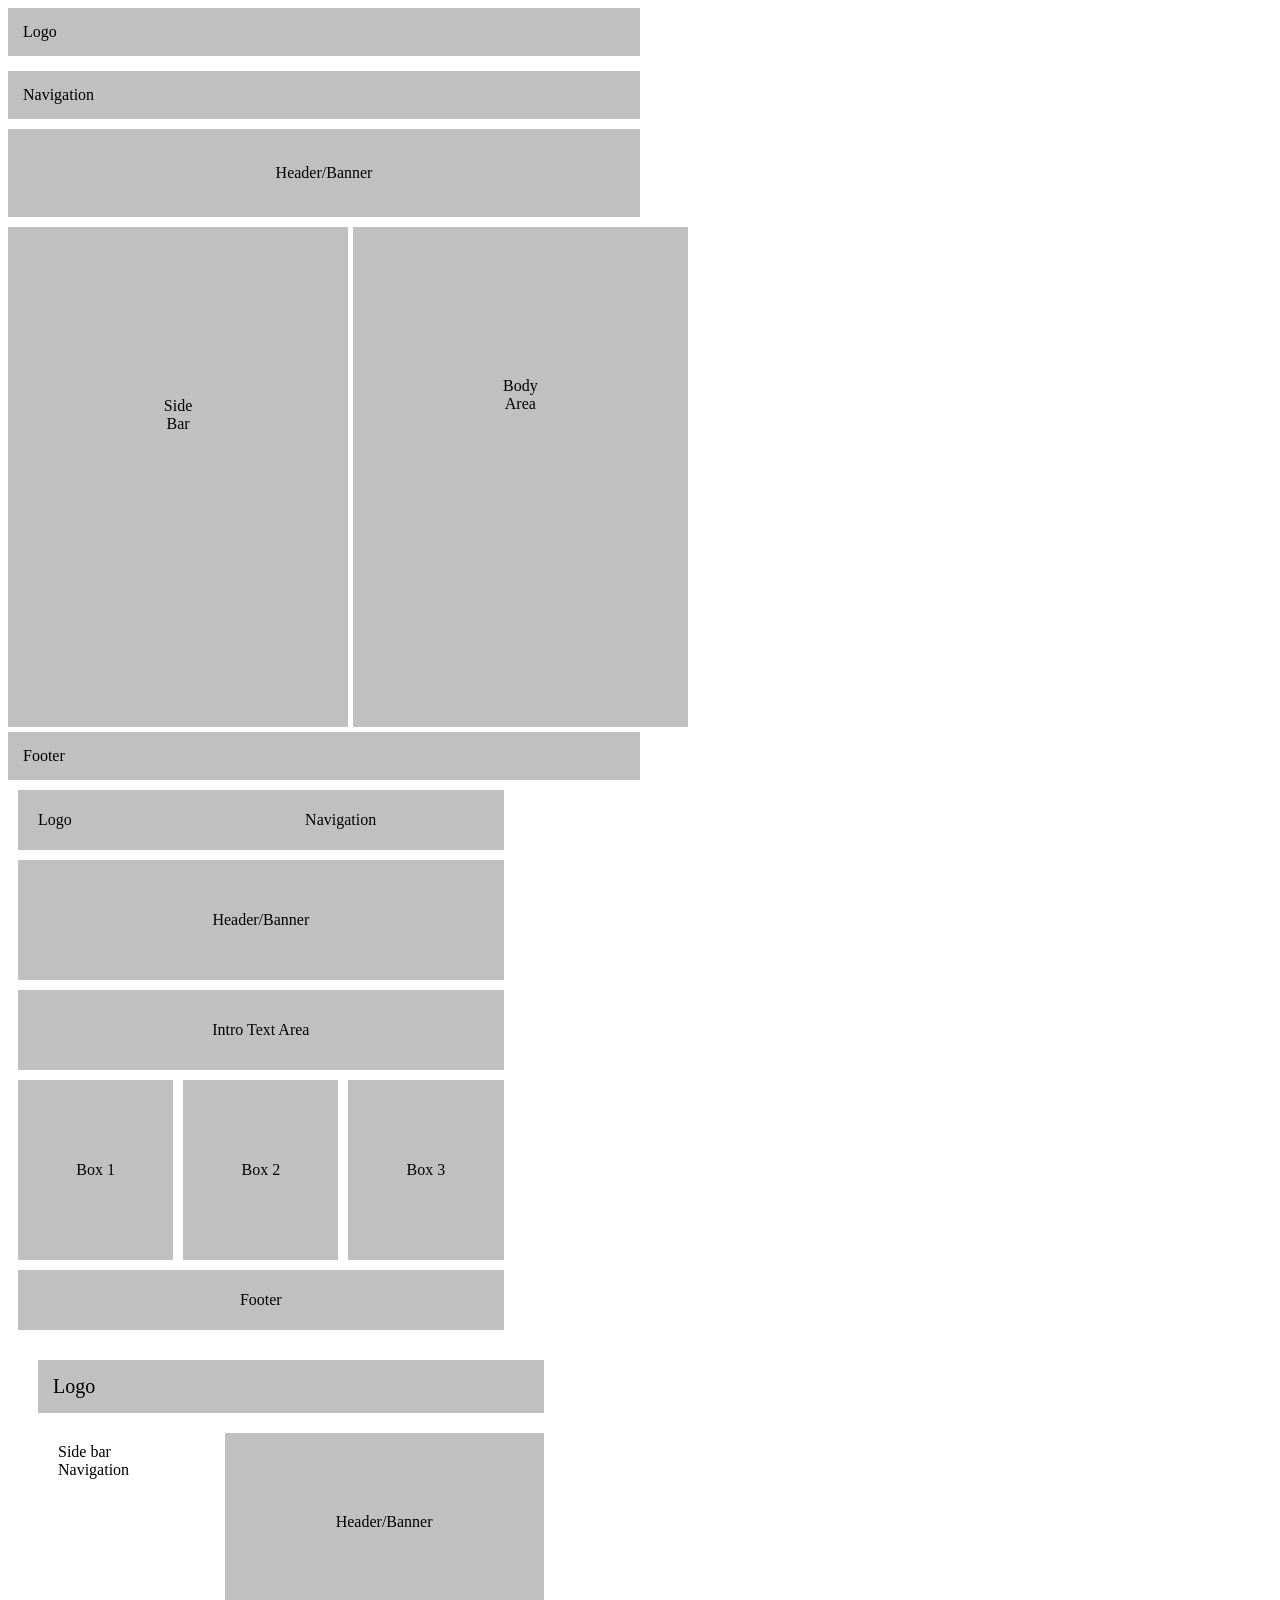
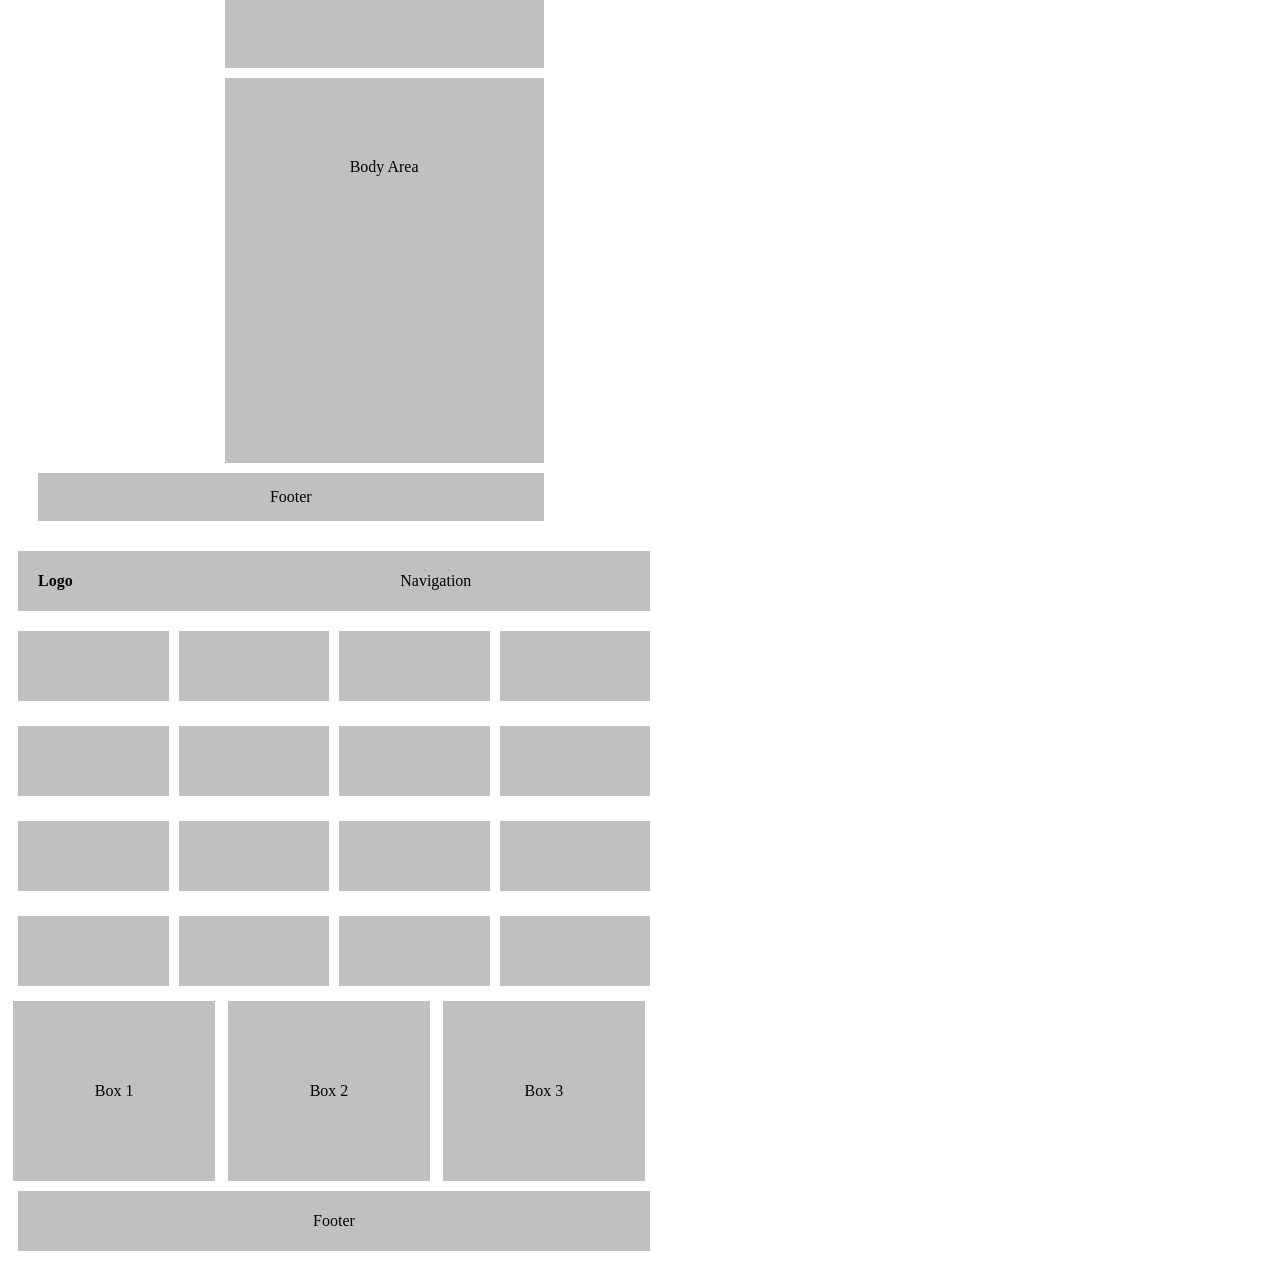
<file: 14-01-2026/Task/index.html>
<!DOCTYPE html>
<html lang="en">

<head>
    <meta charset="UTF-8">
    <meta name="viewport" content="width=device-width, initial-scale=1.0">
    <title>Document</title>
    <link rel="stylesheet" href="./index.css">
</head>

<body>   

    <div class="layout">

    <!--  TASK-1 - -->

<div style=" width: 50%;">
    <div class="a">
        <div class="l">Logo</div>
        <div class="n">Navigation</div>
        <div class="h">Header/Banner</div>
    <div class="b">
        <div class="s">Side Bar</div>
        <div class="r">Body Area</div>
    </div>
        <div class="f">Footer</div>
    </div>
</div>

   <!-- TASK-2 -->

<div style="width: 40%">
    <div class="top">
        <div class="logo">Logo</div>
        <div class="nav">Navigation</div>
    </div>
    
    <div class="head">Header/Banner</div>

    <div class="intro">Intro Text Area</div>

    <div class="box123">
            <div class="box">Box 1</div>
            <div class="box">Box 2</div>
            <div class="box">Box 3</div>
   </div>

    <div class="footer">Footer</div>

</div>

    <!-- TASK-3 -->


<div style="width: 50%">
<div class="container">

    <div class="logo1">Logo</div>
    
    <div class="main">
        <div class="side1">Side bar<br>Navigation</div>
        <div class="right">
            <div class=" header1">Header/Banner</div>
            <div class=" body1">Body Area</div>
        </div>

    </div>

    <div class="footer1">Footer</div>

</div>
</div>


       <!-- TASK-4 -->


<div style="width:50%;">

    <div class="a1">
        <div class="Logo">Logo</div>
        <div class="Nav">Navigation</div>
    </div>

    <div class="Content">
        <div class="i"></div>
        <div class="i"></div>
        <div class="i"></div>
        <div class="i"></div>
    </div>

    <div class="Content">
        <div class="i"></div>
        <div class="i"></div>
        <div class="i"></div>
        <div class="i"></div>
    </div>

    <div class="Content">
        <div class="i"></div>
        <div class="i"></div>
        <div class="i"></div>
        <div class="i"></div>
    </div>

    <div class="Content">
        <div class="i"></div>
        <div class="i"></div>
        <div class="i"></div>
        <div class="i"></div>
    </div>

    <div class="Box123">
        <div class="Box">Box 1</div>
        <div class="Box">Box 2</div>
        <div class="Box">Box 3</div>
    </div>

    <div class="Footer">Footer</div>
</div>

<!--  -->

</div>





</body>

</html>
</file>
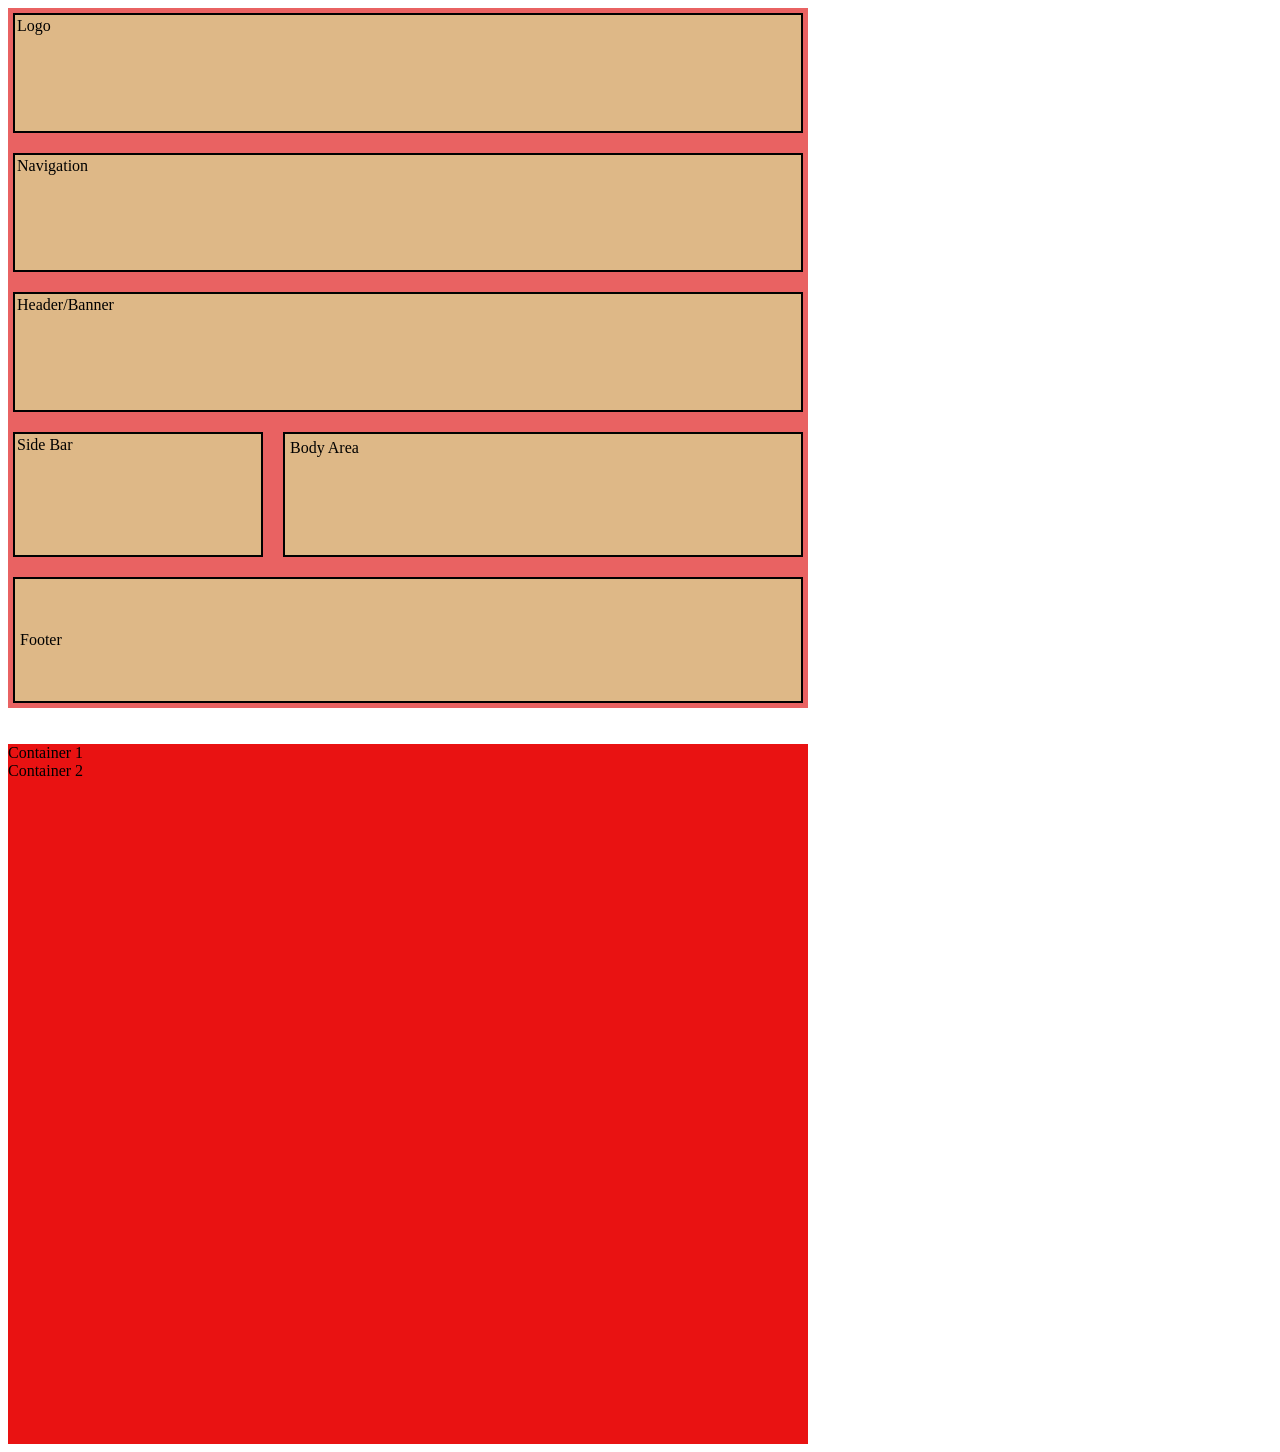
<file: Grid/19-01-2026/index.html>
<!DOCTYPE html>
<html lang="en">
<head>
    <meta charset="UTF-8">
    <meta name="viewport" content="width=device-width, initial-scale=1.0">
    <title>GRID</title>
    <style>

         #row{
            grid-template-columns: 1fr 1fr 1fr ;
            grid-gap: 10px;
        }
    .l{
        background-color:burlywood;
        padding: 2px;
        margin: 5px;
        
        border: 2px solid black;
        grid-column: 1/4;
        grid-column-gap: 2px;
    }

    .n{
        background-color: burlywood;
        padding: 2px;
        margin: 5px;
        grid-column: 1/4;
        border: 2px solid black;
        grid-column-gap: 2px;
    }

    .h{
        background-color: burlywood;
        padding: 2px;
        margin: 5px;
        grid-column: 1/4;
        border: 2px solid black;
        grid-column-gap: 2px;
    }

    .s{
        background-color: burlywood;
        padding: 2px;
        margin: 5px;
        grid-column: 1/2;
        border: 2px solid black;
        grid-row-gap: 2px;
    }

    .r{
        background-color: burlywood;
        padding: 5px;
        margin: 5px;
        grid-column: 2/4;
        border: 2px solid black;
        grid-row-gap: 2px;
    }

    .f{
        background-color: burlywood;
        padding:5px;
        margin: 5px;
        grid-column: 1/4;
        border: 2px solid black;
        grid-row-gap: 2px;
        align-content: center;
    }

    /*  */

    /* .container{
        grid-template-columns: 1fr 1fr;
        grid-gap: 10px;
        /* background-color: aqua; */




    
    

    </style>
</head>
<body>
        <div style=" background-color: rgb(233, 98, 98); width:800px; height:700px; display: grid;" id="row">
     
            <div class="l">Logo</div>
            <div class="n">Navigation</div>
            <div class="h">Header/Banner</div>
            
            <div class="s">Side Bar</div>
            <div class="r">Body Area</div>
            
            <div class="f">Footer</div>
        
        </div>

        <br>
        <br>


    <!--  -->


    <div style="background-color: #e91212; width:800px; height:700px; display:grid;">
        <div class="container">
            <div>Container 1</div>
            <div>Container 2</div>
        </div>
    </div>

    

    
</body>
</html>
</file>
<file: 09-01-2026/index.css>
#id{
            color: blueviolet !important;
        }

h4{
    color:blue !important ;
    background-color:darkgray !important;
    border: 20px black;
    width: 20%  ;
}
  
.text{
    color:greenyellow ;
    background-color: aquamarine;
} 

#id1{
    color: crimson;
    background-color: blanchedalmond;
} 

.a{
    color:orangered;
}

.a:hover{

    color:black !important;
}

.a::first-letter{ 

    color: blue;
    background-color: rgb(133, 81, 17);
    font-size: larger;
}
</file>
<file: 12-01-2026/index.css>
#web{
                
                
                border: 10px solid black;
                margin: 50px;
                padding: 20px;
                font-family: Georgia, 'Times New Roman', Times, serif;
               
                
            }


/* TASK-1 */


    .a{
        display: flex;
        flex-direction: column;

    }
       
    .l{
        box-sizing: border-box;
        background-color: silver;
        text-align: left;
        max-width: 500px;
        padding: 20px;
        margin:5px;
    }

    .n{

        box-sizing: border-box;
        background-color: silver;
        text-align: center;
        max-width: 500px;
        margin: 5px;

    }

    .h{

        box-sizing: border-box;
        background-color: silver;
        text-align: center;
        width: 500px;
        height: 120px;
        padding: 40px;
        margin: 5px;

    }

    .b{

        display: flex;
        flex-direction:row;
        
    }


    .s{

        box-sizing: border-box;
        background-color: silver;
        text-align: center;
        height: 300px;
        width: 10%;
        padding: 15px;
        margin-right:5px ;
        

    }

    .r{

        box-sizing: border-box;
        background-color: silver;
        text-align: center;
        height: 300px;
        width: 23%; 
        padding : 15px;
        margin-left: 5px;
        

    }

    .c{
        display: flex;
        flex-direction: column;
    }

    .f{

        box-sizing: border-box;
        background-color: silver;
        text-align: center;
        max-width: 500px;
        margin: 5px;

    }
</file>
<file: 13-01-2026/index.css>
*{
    box-sizing: border-box;
    font-family: Arial, Helvetica, sans-serif;
}

.top{

    display: flex;
    height: 60px;
    margin: 10px;
}

.logo{

    width: 30%;
    background-color: silver;
    display: flex;
    align-items: center;
    padding-left: 20px;
    font-weight: bold;

}

.nav{

    width: 70%;
    background-color: silver;
    display: flex;
    align-items: center;
    justify-content: center;

}

.head{

        height: 120px;
        display: flex;
        align-items: center ;
        justify-content: center;
        background-color: silver;
        margin: 10px;

}


.intro{

        height: 80px;
        display: flex;
        align-items: center ;
        justify-content: center;
        background-color: silver;
        margin: 10px;
}


.box123{

    display: flex;
    justify-content:space-between;
    margin: 10px;
}

.box{

        height: 180px;
        width: 32%;
        display: flex;
        align-items: center ;
        justify-content: center;
        background-color: silver;
}

.footer{

     height: 60px;
        display: flex;
        align-items: center ;
        justify-content: center;
        background-color: silver;
        margin: 10px;
}


/*  */
</file>
<file: 21-01-2026/index.css>
.container{
    display:grid;
    grid-template-columns: 1fr;
    grid-gap: 3px;
    border:2px solid black;
    
}

.item1{

    background-color: rgb(84, 238, 84);
    padding:30px;
    text-align: center;
}

.item2{

    background-color: rgb(94, 197, 94);
    padding:30px;
    text-align: center;
}

.item3{

    background-color: rgb(40, 160, 40);
    padding:30px;
    text-align: center;
}

.item4{

    background-color: rgb(8, 71, 8);
    padding:30px;
    text-align: center;

}

@media (min-width:768px){
    .container{
        grid-template-columns: 1fr 1fr;
        
    }
}

@media (min-width:1024px){
    .container{
        grid-template-columns: 1fr 1fr 1fr 1fr;
    }
}

/*  */
/*  */

.b{
    display:grid;
    grid-gap: 2px;
    grid-template-columns: 1fr;
    padding:20px; 
}

.box{
    background-color: chocolate;
    text-align: center;
    padding: 40px;

}

@media (min-width:600px){
   .b{
       grid-template-columns: 1fr 1fr;
       background-color: darkred;
   } 

}

@media (min-width:1024){
    .b{
        grid-template-columns: 1fr 1fr 1fr;
        background-color: darkblue;
    }
}

/*  */
/*  */

#type{
    display:grid;
    padding: 10px;
    grid-gap:7px;
}

.o{
    background-color: rgb(236, 209, 55);
    color: crimson;
    padding: 20px;
    text-align: center;
    font-size: x-large;

}

@media (orientation: portrait) {
    #type{
        grid-template-columns: 1fr;
        background-color: darkcyan;
    }
}

@media (orientation: landscape) and (min-width:768px) {
    #type{
        grid-template-columns: 1fr 1fr 1fr;
        background-color: darkslateblue;
    }
}


/*  */
/*  */

.dashboard {
    display: grid;
    grid-template-columns: 1fr;
    grid-gap: 15px;
    background-color: black;
    padding: 20px;
    /* border: 4px solid orange; */
    font-weight: bold;
    color: darkmagenta;
}

.card{
    background-color:chartreuse;
    padding: 10px;
    text-align: center;
    font-size: larger;
}

@media (min-width: 768px){
    .dashboard{
        grid-template-columns: 1fr 1fr 1fr;
    }
}

@media (min-width:1024px){
    .dashboard{
        grid-template-columns: repeat(4, 1fr);
    }
    .card1{
        grid-column: span 2;
    }
    .card2{
        grid-column: span 3;
    }
    .card3{
        grid-column: span 4;
    }
}
</file>
<file: 8-1-2026/index.css>
p::first-letter{
    color: cadetblue;
}
p::before{
    color:coral;
    background-color: bisque;
}
</file>
<file: 07-01-2026/CSS/index.css>
h2 {
    color:aquamarine;
}

h3{
    color:brown;
}

.title {
    color:aqua;
}

#main {
    color: burlywood;
}

div p{
    color:coral
}

div + h4{
    color:darkblue;
    background-color: aqua;
}

body {
    color:rgb(219, 13, 13);
}

div > p {
    color:darkgreen;
}

p.one{
    color: deeppink;
    background-color: palegreen;
    
}

button{
    color: darkblue;
    background-color: cadetblue;
}

*{
    color:blueviolet;
}
</file>
<file: 14-01-2026/Task/index.css>
/* TASK-1 */
 .a{
        display: flex;
        flex-direction: column;
        
    }
       
    .l{
        box-sizing: border-box;
        background-color: silver;
        text-align: left;
        width: 100%;
        padding: 15px;
        margin-bottom: 15px;
    }

    .n{

        box-sizing: border-box;
        background-color: silver;
        text-align: center;
        width: 100%;
        margin-bottom: 10px;
        padding: 15px;
        display: flex;


    }

    .h{

        box-sizing: border-box;
        background-color: silver;
        text-align: center;
        width: 100%;
        
        padding: 35px;
        margin-bottom: 10px;

    }

    .b{

        display: flex;
        flex-direction: row;
        
    }


    .s{

        box-sizing: border-box;
        background-color: silver;
        text-align: center;
        height: 500px;
        width: 25%;
        padding:170px;
        margin-bottom:5px ;
        justify-content: center;
        display: flex;
        

    }

    .r{

        box-sizing: border-box;
        background-color: silver;
        text-align: center;
        height: 500px;
        width: 75%; 
        padding : 150px;
        margin-left: 5px;
        justify-content: center;
        display: flex;
        

    }

    

    .f{
        
        display: flex;
        box-sizing: border-box;
        background-color: silver;
        text-align: center;
        padding: 15px;
        /* margin:4px; */
        width: 100%;

    }
    
   /* TASK-2 */

.top{

    display: flex;
    height: 60px;
    margin: 10px;
}

.logo{

    width: 30%;
    background-color: silver;
    display: flex;
    align-items: center;
    padding-left: 20px;
}

.nav{

    width: 70%;
    background-color: silver;
    display: flex;
    align-items: center;
    justify-content: center;

}

.head{

        height: 120px;
        display: flex;
        align-items: center ;
        justify-content: center;
        background-color: silver;
        margin: 10px;

}


.intro{

        height: 80px;
        display: flex;
        align-items: center ;
        justify-content: center;
        background-color: silver;
        margin: 10px;
}


.box123{

    display: flex;
    justify-content:space-between;
    margin: 10px;
}

.box{

        height: 180px;
        width: 32%;
        display: flex;
        align-items: center ;
        justify-content: center;
        background-color: silver;
}

.footer{

     height: 60px;
        display: flex;
        align-items: center ;
        justify-content: center;
        background-color: silver;
        margin: 10px;
}

 /* TASK-3 */

 
        

        .container{
            width:80%;
            margin: 20px;
            padding: 10px;
            /* background-color:whitesmoke; */
        }

        .logo1{

            background-color: silver;
            padding:15px;
            font-size: 20px;
            margin-bottom: 10px;

        }

        .main{
            display:flex;
            
            margin-bottom: 10px;
        }

        .side1{
            width:30%;
            /* background-color: white; */
            padding: 20px;
            height:300px
        }

        .right{
            width:70%;
            margin-left: 10px;
        }

        .header1{

            background-color: silver;
            margin-top:10px;
            height:75px;
            display: flex;
            padding: 80px;
            text-align: center;
            justify-content: center;
            
        }

        .body1{
            background-color: silver;
            margin-top:10px;
            height:225px;
            display: flex;
            justify-content: center;
            padding: 80px;
            text-align: center;
        }

        .footer1{
            background-color: silver;
            padding:15px;
            text-align: center;
            margin-top: 10px;
        }

        /* TASK-4 */


.a1{

    display: flex;
    height: 60px;
    margin: 10px;
    width:100%;
    box-sizing: border-box;
}

.Logo{

    width: 30%;
    background-color: silver;
    display: flex;
    align-items: center;
    padding-left: 20px;
    font-weight: bold;

}

.Nav{

    width: 70%;
    background-color: silver;
    display: flex;
    align-items: center;
    justify-content: center;

}

.Content{
    display: flex;
    flex-direction: row;justify-content: space-between;
    margin-bottom: 5px;
    padding:10px;
    width:100%;
    gap:10px;
    
   
}

.i{
    background-color: silver;
    width:25%;
    height:70px;
    text-align: center;
   
}

.Box123{

    display: flex;
    justify-content:space-between;
    margin: 5px;
    width: 100%;
}

.Box{

        height: 180px;
        width: 32%;
        display: flex;
        align-items: center ;
        justify-content: center;
        background-color: silver;
        box-sizing: border-box;
}

.Footer{

        height: 60px;
        display: flex;
        align-items: center ;
        justify-content: center;
        background-color: silver;
        margin: 10px;
        width:100%
}
/* 
.layout{

    display:flex;
    padding: 35px;
    box-sizing: border-box;
    align-content: center; 

}  */
</file>
